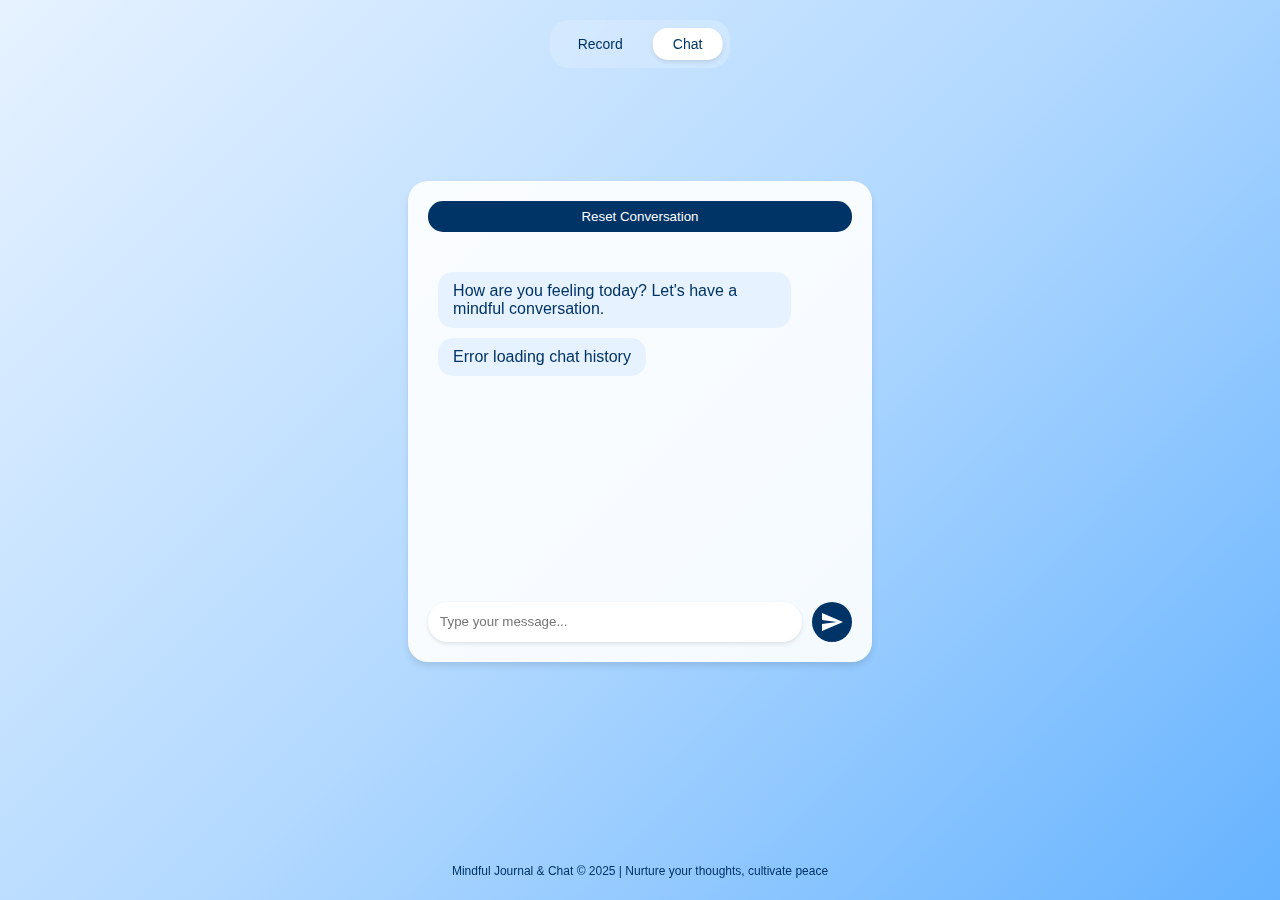
<file: templates/chat.html>
<!DOCTYPE html>
<html lang="en">
<head>
    <meta charset="UTF-8">
    <meta name="viewport" content="width=device-width, initial-scale=1.0">
    <title>Mindful Journal & Chat</title>
    <link rel="stylesheet" href="styles.css">
</head>
<body>
    <div id="background"></div>
    
    <nav class="tab-container">
        <button class="tab" onclick="location.href='/'">Record</button>
        <button class="tab active" onclick="location.href='/chat'">Chat</button>
    </nav>

    <main class="content">
        <div id="recordContent" style="display: none;">
            <button id="recordButton">
                <svg viewBox="0 0 24 24">
                    <path d="M12 14c1.66 0 3-1.34 3-3V5c0-1.66-1.34-3-3-3S9 3.34 9 5v6c0 1.66 1.34 3 3 3z"/>
                    <path d="M17 11c0 2.76-2.24 5-5 5s-5-2.24-5-5H5c0 3.53 2.61 6.43 6 6.92V21h2v-3.08c3.39-.49 6-3.39 6-6.92h-2z"/>
                </svg>
            </button>
        </div>

        <div id="chatContent">
            <div id="chatContainer">
                <button id="resetButton">Reset Conversation</button>
                <div id="chatMessages">
                    <div class="message bot-message">How are you feeling today? Let's have a mindful conversation.</div>
                </div>
                <div id="chatInput">
                    <input type="text" id="messageInput" placeholder="Type your message...">
                    <button id="sendButton">
                        <svg viewBox="0 0 24 24" width="24" height="24" fill="white">
                            <path d="M2.01 21L23 12 2.01 3 2 10l15 2-15 2z"/>
                        </svg>
                    </button>
                </div>
            </div>
        </div>
    </main>

    <footer>
        <p>Mindful Journal & Chat © 2025 | Nurture your thoughts, cultivate peace</p>
    </footer>

    <script src="chat.js"></script>
</body>
</html>
</file>
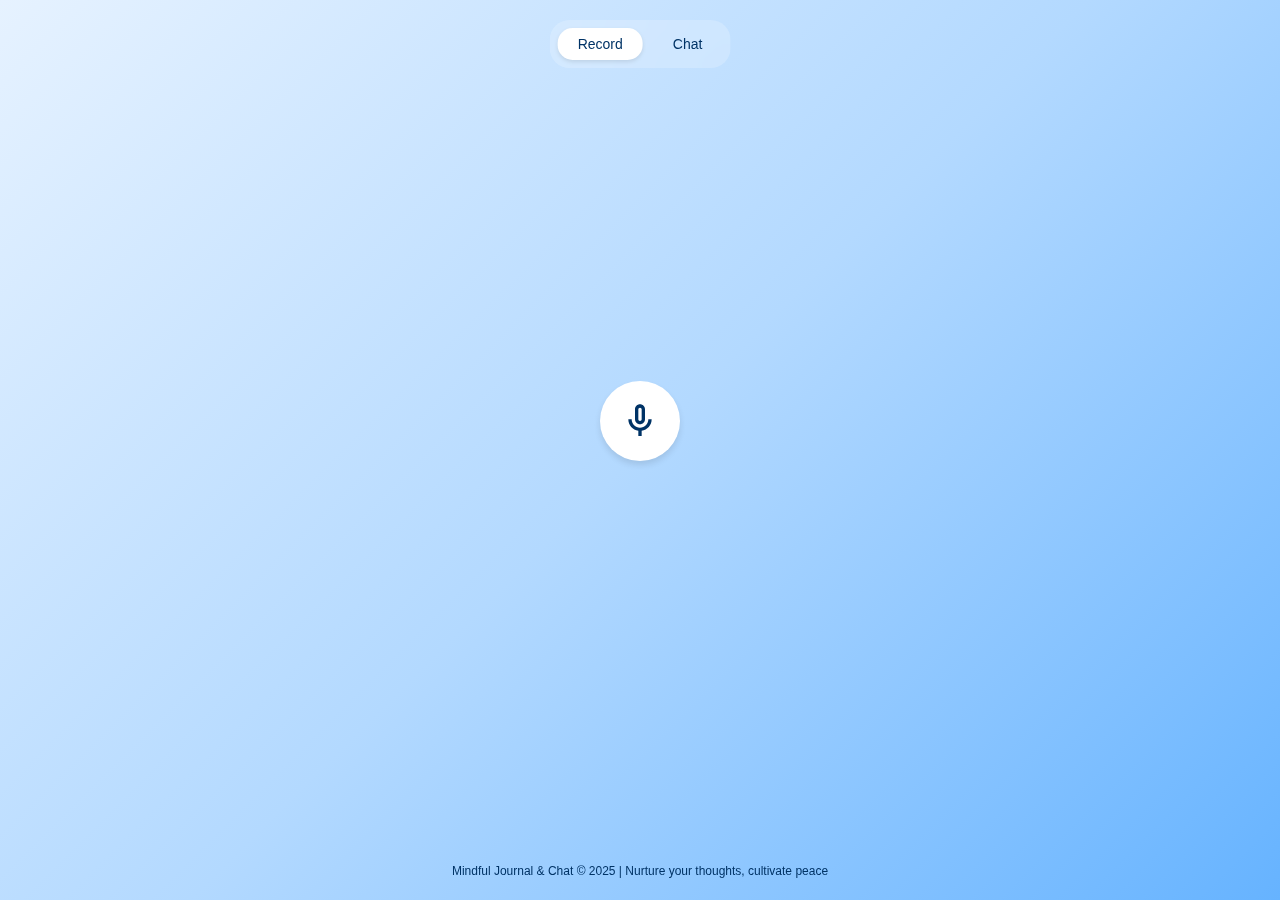
<file: templates/record.html>
<!DOCTYPE html>
<html lang="en">
<head>
    <meta charset="UTF-8">
    <meta name="viewport" content="width=device-width, initial-scale=1.0">
    <title>Mic Recording Page</title>
    <link rel="stylesheet" href="styles.css">
</head>
<body>
    <div id="background"></div>
    <nav class="tab-container">
        <button class="tab active" onclick="location.href='/'">Record</button>
        <button class="tab" onclick="location.href='/chat'">Chat</button>
    </nav>
    <main class="content">
        <button id="recordButton">
            <svg xmlns="http://www.w3.org/2000/svg" viewBox="0 0 24 24">
                <path d="M12 14c1.66 0 3-1.34 3-3V5c0-1.66-1.34-3-3-3S9 3.34 9 5v6c0 1.66 1.34 3 3 3zm-1-9c0-.55.45-1 1-1s1 .45 1 1v6c0 .55-.45 1-1 1s-1-.45-1-1V5zm6 6c0 2.76-2.24 5-5 5s-5-2.24-5-5H5c0 3.53 2.61 6.43 6 6.92V21h2v-3.08c3.39-.49 6-3.39 6-6.92h-2z"/>
            </svg>
        </button>
    </main>
    <footer>
        <p>Mindful Journal & Chat © 2025 | Nurture your thoughts, cultivate peace</p>
    </footer>
    
    <script src="record.js"></script>
</body>
</html>
</file>
<file: templates/styles.css>
/* Global Styles */
body {
    margin: 0;
    padding: 0;
    display: flex;
    flex-direction: column;
    justify-content: space-between;
    min-height: 100vh;
    font-family: Arial, sans-serif;
    overflow-x: hidden;
}

#background {
    position: fixed;
    top: 0;
    left: 0;
    width: 100%;
    height: 100%;
    background: linear-gradient(135deg, #e6f2ff, #b3d9ff, #66b3ff);
    z-index: -1;
    transition: background 2s ease;
}

.tab-container {
    position: absolute;
    top: 20px;
    left: 50%;
    transform: translateX(-50%);
    display: flex;
    gap: 10px;
    background: rgba(255, 255, 255, 0.2);
    padding: 8px;
    border-radius: 20px;
    backdrop-filter: blur(10px);
}

.tab {
    padding: 8px 20px;
    border: none;
    border-radius: 15px;
    background: transparent;
    color: #003366;
    cursor: pointer;
    transition: all 0.3s ease;
    font-size: 14px;
}

.tab.active {
    background: white;
    box-shadow: 0 2px 4px rgba(0, 0, 0, 0.1);
}

.content {
    flex-grow: 1;
    display: flex;
    justify-content: center;
    align-items: center;
    padding: 20px;
}

footer {
    text-align: center;
    padding: 10px;
    color: #003366;
    font-size: 12px;
}

/* Record Page Styles */
#recordButton {
    background-color: #ffffff;
    border: none;
    border-radius: 50%;
    width: 80px;
    height: 80px;
    cursor: pointer;
    display: flex;
    justify-content: center;
    align-items: center;
    box-shadow: 0 4px 6px rgba(0, 0, 0, 0.1);
    transition: all 0.3s ease;
    z-index: 1;
}

#recordButton:hover {
    transform: scale(1.1);
    box-shadow: 0 6px 8px rgba(0, 0, 0, 0.2);
}

#recordButton svg {
    width: 40px;
    height: 40px;
    fill: #003366;
    transition: fill 0.3s ease;
}

/* Chat Page Styles */
#chatContainer {
    background: rgba(255, 255, 255, 0.9);
    border-radius: 20px;
    padding: 20px;
    width: 80%;
    margin: auto;
    max-width: 500px;
    box-shadow: 0 4px 6px rgba(0, 0, 0, 0.1);
    display: flex;
    flex-direction: column;
    gap: 20px;
}

#chatMessages {
    height: 300px;
    overflow-y: auto;
    padding: 10px;
    display: flex;
    flex-direction: column;
    gap: 10px;
    scroll-behavior: smooth;
}

.message {
    padding: 10px 15px;
    border-radius: 15px;
    max-width: 80%;
    word-wrap: break-word;
    white-space: pre-wrap;
}

.user-message {
    background: #003366;
    color: white;
    align-self: flex-end;
}

.bot-message {
    background: #e6f2ff;
    color: #003366;
    align-self: flex-start;
}

#chatInput {
    display: flex;
    gap: 10px;
}

#messageInput {
    flex: 1;
    padding: 12px;
    border: none;
    border-radius: 20px;
    background: white;
    box-shadow: 0 2px 4px rgba(0, 0, 0, 0.1);
}

#messageInput:focus {
    outline: none;
    box-shadow: 0 2px 8px rgba(0, 0, 0, 0.2);
}

#sendButton {
    background: #003366;
    color: white;
    border: none;
    border-radius: 50%;
    width: 40px;
    height: 40px;
    cursor: pointer;
    display: flex;
    justify-content: center;
    align-items: center;
    transition: all 0.3s ease;
}

#sendButton:hover {
    transform: scale(1.1);
    background: #004080;
}

#chatMessages::-webkit-scrollbar {
    width: 6px;
}

#chatMessages::-webkit-scrollbar-track {
    background: rgba(0, 0, 0, 0.1);
    border-radius: 3px;
}

#chatMessages::-webkit-scrollbar-thumb {
    background: rgba(0, 51, 102, 0.2);
    border-radius: 3px;
}

#chatMessages::-webkit-scrollbar-thumb:hover {
    background: rgba(0, 51, 102, 0.4);
}

#resetButton {
    background: #003366;
    color: white;
    border: none;
    border-radius: 15px;
    padding: 8px 16px;
    cursor: pointer;
    margin-bottom: 10px;
    transition: background-color 0.3s ease;
}

#resetButton:hover {
    background: #004080;
}

.loading-dots {
    display: inline-block;
}

.loading-dots span {
    animation: loading 1.4s infinite ease-in-out both;
    background-color: #003366;
    border-radius: 50%;
    display: inline-block;
    height: 5px;
    width: 5px;
    margin: 0 2px;
}

.loading-dots span:nth-child(1) {
    animation-delay: -0.32s;
}

.loading-dots span:nth-child(2) {
    animation-delay: -0.16s;
}

@keyframes loading {
    0%, 80%, 100% { transform: scale(0); }
    40% { transform: scale(1); }
}
</file>
